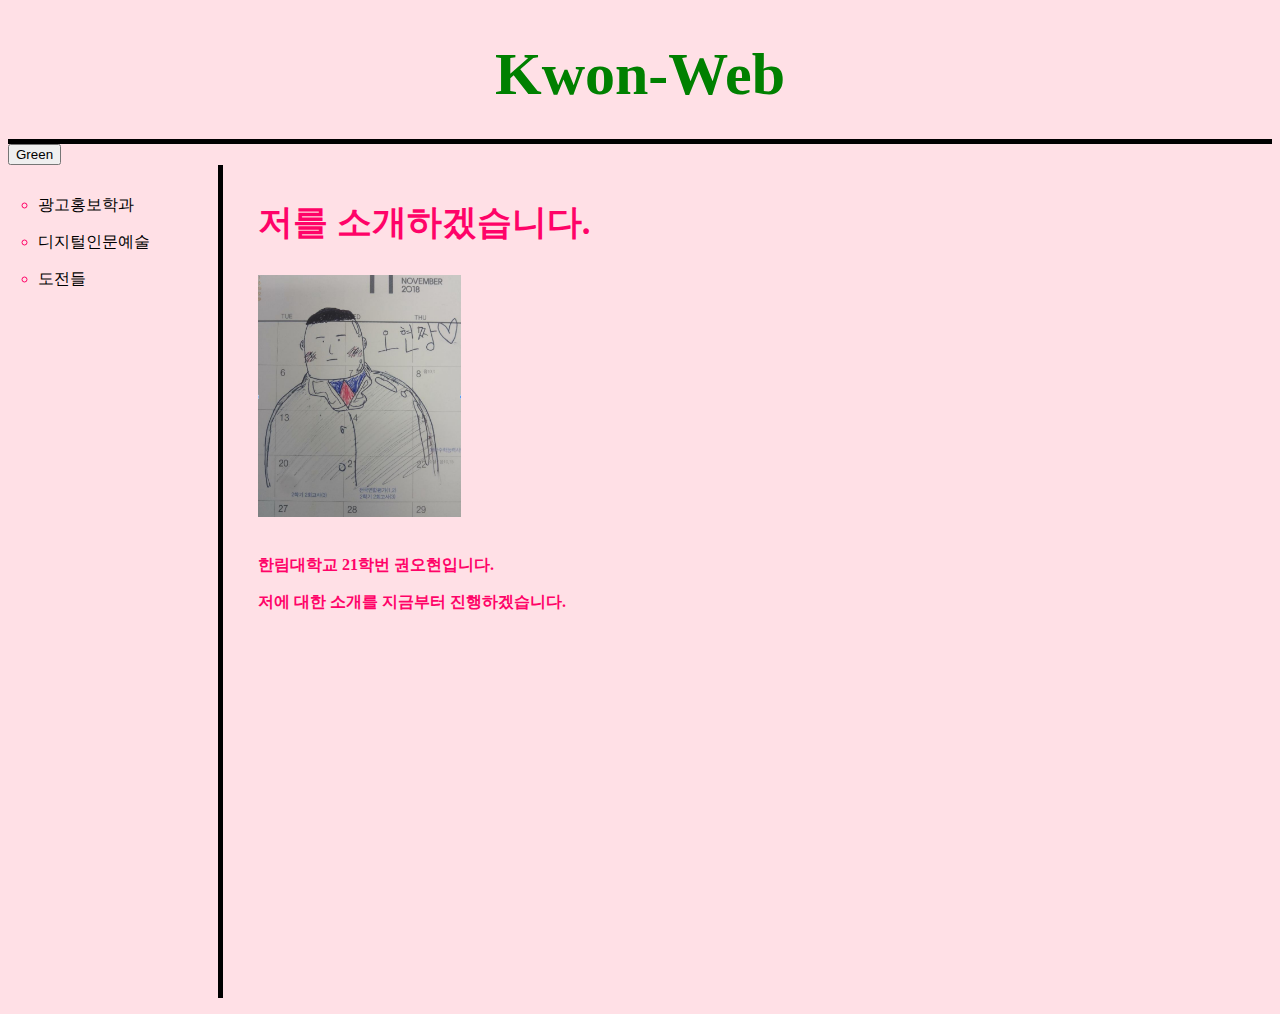
<file: index.html>
<!doctype html>
<html>
<head>
  <title>Kwon-Web</title>
  <meta charset="utf-8">
  <!-- Global site tag (gtag.js) - Google Analytics -->
<script async src="https://www.googletagmanager.com/gtag/js?id=G-PX0CHBL3C5"></script>
<script>
  window.dataLayer = window.dataLayer || [];
  function gtag(){dataLayer.push(arguments);}
  gtag('js', new Date());

  gtag('config', 'G-PX0CHBL3C5');
</script>
  <link rel="stylesheet" href="style.css">
</head>
<body bgcolor="#FFE0E6" style="color: #FF0368;">
<body>
  <h1><strong><a style="color:green">Kwon-Web</a></strong></h1>

  <input id="Green_Pink" type="button" value="Green" onclick="
    if(document.querySelector('#Green_Pink').value === 'Green'){
      document.querySelector('body').style.backgroundColor='#C1FFC6';
      document.querySelector('body').style.color='#00950A';
      document.querySelector('#Green_Pink').value = 'Pink';
    } else{
      document.querySelector('body').style.backgroundColor='#FFE0E6';
      document.querySelector('body').style.color='#FF0368';
      document.querySelector('#Green_Pink').value = 'Green';
    }

    ">
  <div id="grid">
      <ol>
        <ul style="padding-left: 30px;">
          <li><a href="1.New.html"> 광고홍보학과 </a></li><p>
          <li><a href="2.New.html"> 디지털인문예술 </a></li><p>
          <li><a href="3.New.html"> 도전들 </a></li><p>
        </ul>
      </ol>
      <div class="article" style="padding-top: 5px;">
      <p><strong><h2>저를 소개하겠습니다.</h2>
        <p><img src="ME.png" width="20%">
        <p style="margin-top:5px;"><br>한림대학교 21학번 권오현입니다.
        <p>저에 대한 소개를 지금부터 진행하겠습니다.</strong>
    <!--
      <blockquote><ul>
        <li><a href="1.New.html"> <font color="black">광고홍보학과 </font></a></li><p>
        <li><a href="2.New.html"> <font color="black">디지털인문예술 </font></a></li><p>
        <li><a href="3.New.html"> <font color="black">도전들 </font></a></li><p>
      </ul></blockquote>
    -->
        <p style="margin-top:50px;">
          <blockquote><iframe width="100%" height="315"
          src="https://www.youtube.com/embed/SzyB2xBqkps"
          title="YouTube video player" frameborder="0"
          allow="accelerometer; autoplay; clipboard-write;
          encrypted-media; gyroscope; picture-in-picture"
          allowfullscreen></iframe></blockquote>
        </p>
      </div>
  </div>
<p>
  <div id="disqus_thread"></div>
  <script>
      /**
      *  RECOMMENDED CONFIGURATION VARIABLES: EDIT AND UNCOMMENT THE SECTION BELOW TO INSERT DYNAMIC VALUES FROM YOUR PLATFORM OR CMS.
      *  LEARN WHY DEFINING THESE VARIABLES IS IMPORTANT: https://disqus.com/admin/universalcode/#configuration-variables    */
      /*
      var disqus_config = function () {
      this.page.url = PAGE_URL;  // Replace PAGE_URL with your page's canonical URL variable
      this.page.identifier = PAGE_IDENTIFIER; // Replace PAGE_IDENTIFIER with your page's unique identifier variable
      };
      */
      (function() { // DON'T EDIT BELOW THIS LINE
      var d = document, s = d.createElement('script');
      s.src = 'https://kwon-web.disqus.com/embed.js';
      s.setAttribute('data-timestamp', +new Date());
      (d.head || d.body).appendChild(s);
      })();
  </script>
  <noscript>Please enable JavaScript to view the <a href="https://disqus.com/?ref_noscript">comments powered by Disqus.</a></noscript>
</p>
<p>
  <!--Start of Tawk.to Script-->
 <script type="text/javascript">
 var Tawk_API=Tawk_API||{}, Tawk_LoadStart=new Date();
 (function(){
 var s1=document.createElement("script"),s0=document.getElementsByTagName("script")[0];
 s1.async=true;
 s1.src='https://embed.tawk.to/624b28902abe5b455fc482cd/1fvqpctds';
 s1.charset='UTF-8';
 s1.setAttribute('crossorigin','*');
 s0.parentNode.insertBefore(s1,s0);
 })();
 </script>
 <!--End of Tawk.to Script-->
</p>
</html>
</file>
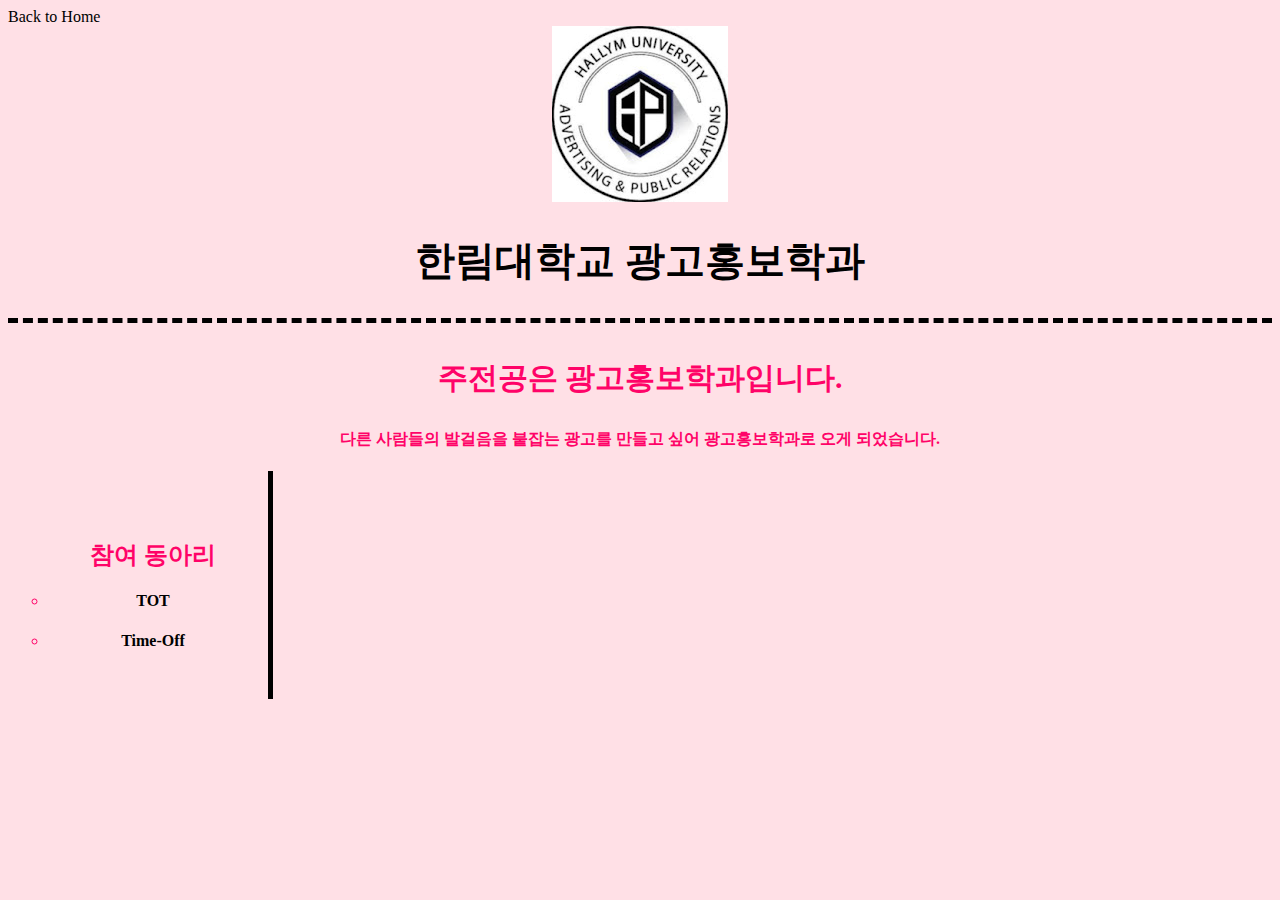
<file: 1.New.html>
<!doctype html>
<html>
<head>
  <title>Kwon-Web</title>
  <meta charset="utf-8">
  <!-- Global site tag (gtag.js) - Google Analytics -->
<script async src="https://www.googletagmanager.com/gtag/js?id=G-PX0CHBL3C5"></script>
<script>
  window.dataLayer = window.dataLayer || [];
  function gtag(){dataLayer.push(arguments);}
  gtag('js', new Date());

  gtag('config', 'G-PX0CHBL3C5');
</script>
 <link rel="stylesheet" href="styles.css">
 <style>
 h1{
   border-bottom: 5px dashed black;
 }
 </style>
</head>
<body bgcolor="#FFE0E6"><span style="color: #FF0368;">
  <a href="index.html">Back to Home</a>

  <div>
      <img src="HAD.jpg" >
  </div>
  <p><strong><h1><a href="Ad.html" target="_blank" title="한림대학교 광고홍보학">
    한림대학교 광고홍보학과</a></h1></strong>
  <div class="article" style="padding-top: 5px;">
      <p style="margin-top:30px;"><h3>주전공은 광고홍보학과입니다.<h3>
      <p><h4>다른 사람들의 발걸음을 붙잡는 광고를 만들고 싶어
         광고홍보학과로 오게 되었습니다.<h4>
  <div id="grid">
    <ol>
      <br><ul>
        <p><h2> 참여 동아리</h2></p>
        <li><h4><a href="https://www.instagram.com/time_off_tot/?hl=ko"> TOT </a></h4></li>
        <li><h4><a href="https://www.youtube.com/channel/UCBMYu0CmecYy35KEQpSXXvQ/featured"> Time-Off </a></h4></li>
      </ul></br>
    </ol>
  <p>
    <div id="disqus_thread"></div>
    <script>
        /**
        *  RECOMMENDED CONFIGURATION VARIABLES: EDIT AND UNCOMMENT THE SECTION BELOW TO INSERT DYNAMIC VALUES FROM YOUR PLATFORM OR CMS.
        *  LEARN WHY DEFINING THESE VARIABLES IS IMPORTANT: https://disqus.com/admin/universalcode/#configuration-variables    */
        /*
        var disqus_config = function () {
        this.page.url = PAGE_URL;  // Replace PAGE_URL with your page's canonical URL variable
        this.page.identifier = PAGE_IDENTIFIER; // Replace PAGE_IDENTIFIER with your page's unique identifier variable
        };
        */
        (function() { // DON'T EDIT BELOW THIS LINE
        var d = document, s = d.createElement('script');
        s.src = 'https://kwon-web.disqus.com/embed.js';
        s.setAttribute('data-timestamp', +new Date());
        (d.head || d.body).appendChild(s);
        })();
    </script>
    <noscript>Please enable JavaScript to view the <a href="https://disqus.com/?ref_noscript">comments powered by Disqus.</a></noscript>
  </p>
  <p>
    <!--Start of Tawk.to Script-->
   <script type="text/javascript">
   var Tawk_API=Tawk_API||{}, Tawk_LoadStart=new Date();
   (function(){
   var s1=document.createElement("script"),s0=document.getElementsByTagName("script")[0];
   s1.async=true;
   s1.src='https://embed.tawk.to/624b28902abe5b455fc482cd/1fvqpctds';
   s1.charset='UTF-8';
   s1.setAttribute('crossorigin','*');
   s0.parentNode.insertBefore(s1,s0);
   })();
   </script>
   <!--End of Tawk.to Script-->
  </p>
</body>
</html>
</file>
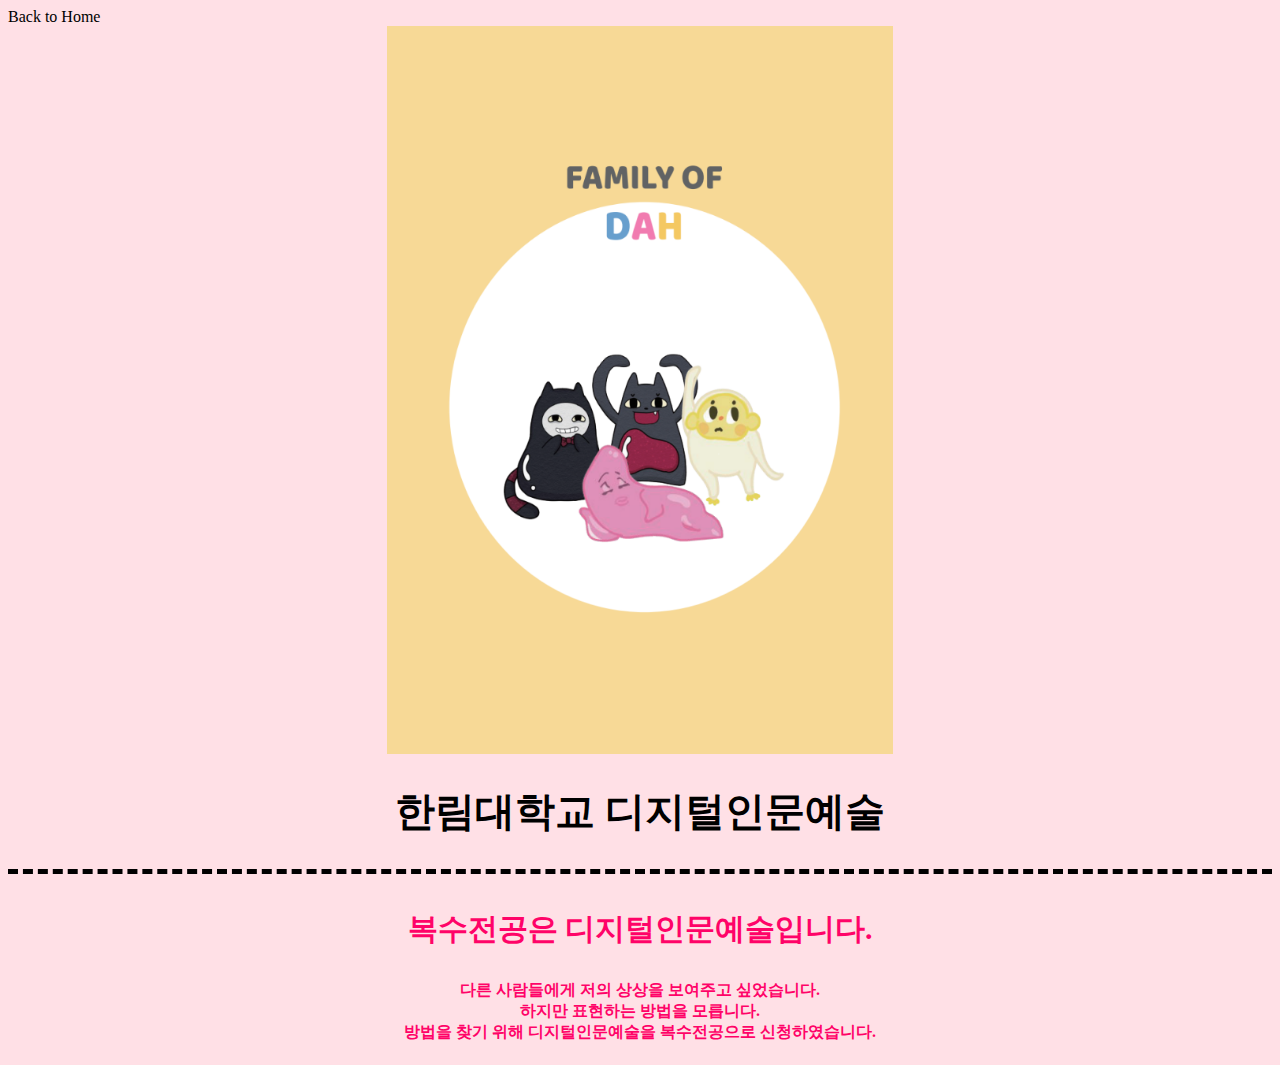
<file: 2.New.html>
<!doctype html>
<html>
<head>
  <title>Kwon-Web</title>
  <meta charset="utf-8">
  <!-- Global site tag (gtag.js) - Google Analytics -->
<script async src="https://www.googletagmanager.com/gtag/js?id=G-PX0CHBL3C5"></script>
<script>
  window.dataLayer = window.dataLayer || [];
  function gtag(){dataLayer.push(arguments);}
  gtag('js', new Date());

  gtag('config', 'G-PX0CHBL3C5');
</script>
 <link rel="stylesheet" href="styles.css">
 <style>
 h1{
   border-bottom: 5px dashed black;
 }
 </style>
</head>
<body bgcolor="#FFE0E6"><span style="color: #FF0368;">
  <a href="index.html"> Back to Home</a>
  <div>
      <img src="DAH.png" width="40%">
  </div>
  <p><strong><h1>
    <a href="https://sites.google.com/view/dah-hallym"
    target="_blank" title="한림대학교 디지털인문예술">
    한림대학교 디지털인문예술</a></h1></strong>
    <div class="article" style="padding-top: 5px;">
      <p style="margin-top:30px;"><h3>복수전공은 디지털인문예술입니다.</h3>
      <p><h4>다른 사람들에게 저의 상상을 보여주고 싶었습니다.
        <br>하지만 표현하는 방법을 모릅니다.
        <br>방법을 찾기 위해 디지털인문예술을 복수전공으로 신청하였습니다.</h4>
    <p>
      <div id="disqus_thread"></div>
      <script>
          /**
          *  RECOMMENDED CONFIGURATION VARIABLES: EDIT AND UNCOMMENT THE SECTION BELOW TO INSERT DYNAMIC VALUES FROM YOUR PLATFORM OR CMS.
          *  LEARN WHY DEFINING THESE VARIABLES IS IMPORTANT: https://disqus.com/admin/universalcode/#configuration-variables    */
          /*
          var disqus_config = function () {
          this.page.url = PAGE_URL;  // Replace PAGE_URL with your page's canonical URL variable
          this.page.identifier = PAGE_IDENTIFIER; // Replace PAGE_IDENTIFIER with your page's unique identifier variable
          };
          */
          (function() { // DON'T EDIT BELOW THIS LINE
          var d = document, s = d.createElement('script');
          s.src = 'https://kwon-web.disqus.com/embed.js';
          s.setAttribute('data-timestamp', +new Date());
          (d.head || d.body).appendChild(s);
          })();
      </script>
      <noscript>Please enable JavaScript to view the <a href="https://disqus.com/?ref_noscript">comments powered by Disqus.</a></noscript>
    </p>
    <p>
      <!--Start of Tawk.to Script-->
     <script type="text/javascript">
     var Tawk_API=Tawk_API||{}, Tawk_LoadStart=new Date();
     (function(){
     var s1=document.createElement("script"),s0=document.getElementsByTagName("script")[0];
     s1.async=true;
     s1.src='https://embed.tawk.to/624b28902abe5b455fc482cd/1fvqpctds';
     s1.charset='UTF-8';
     s1.setAttribute('crossorigin','*');
     s0.parentNode.insertBefore(s1,s0);
     })();
     </script>
     <!--End of Tawk.to Script-->
    </p>
</body>
</html>
</file>
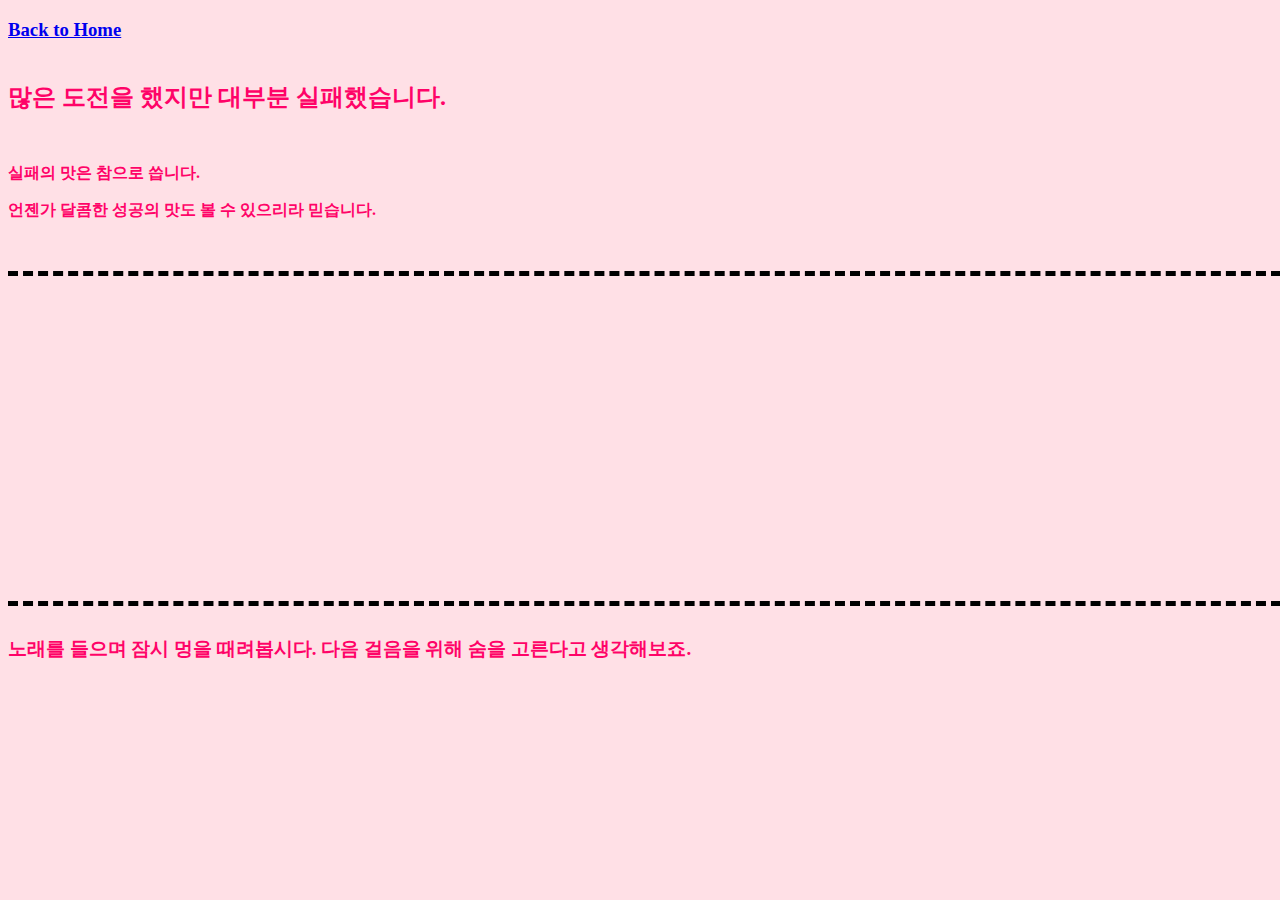
<file: 3.New.html>
<!doctype html>
<html>
<head>
  <title>Kwon-Web</title>
  <meta charset="utf-8">
  <!-- Global site tag (gtag.js) - Google Analytics -->
<script async src="https://www.googletagmanager.com/gtag/js?id=G-PX0CHBL3C5"></script>
<script>
  window.dataLayer = window.dataLayer || [];
  function gtag(){dataLayer.push(arguments);}
  gtag('js', new Date());

  gtag('config', 'G-PX0CHBL3C5');
</script>
   <style>
             .small {text-indent: 15px;}
             .big {text-indent:25px;}
          table{
            border-top: 5px dashed black;
            border-bottom: 5px dashed black;
          }
    </style>
</head>
<body bgcolor="#FFE0E6"><span style="color: #FF0368;">
  <h3><a href="index.html">Back to Home</a></h3>
  <p style="margin-top:40px;"><h2>많은 도전을 했지만 대부분 실패했습니다.</h2>
  <p style="margin-top:50px;"><strong>실패의 맛은 참으로 씁니다.
    <p>언젠가 달콤한 성공의 맛도 볼 수 있으리라 믿습니다.</strong>
<p style="margin-top:50px;">

  <table width="100%">
    <tr>
     <td align="left" valign="top" width="1fr">
      <iframe width="560" height="315"
      src="https://www.youtube.com/embed/r8OipmKFDeM"
      title="YouTube video player" frameborder="0"
      allow="accelerometer; autoplay; clipboard-write;
      encrypted-media; gyroscope; picture-in-picture"
      allowfullscreen></iframe>
     </td>
     <td align="left" valign="top" width="1fr">
      <iframe width="560" height="315"
      src="https://www.youtube.com/embed/gKr3Ov5szbU"
      title="YouTube video player" frameborder="0"
      allow="accelerometer; autoplay; clipboard-write;
      encrypted-media; gyroscope; picture-in-picture"
      allowfullscreen></iframe>
     </td>
     <td align="left" valign="top" width="1fr">
      <iframe width="560" height="315"
      src="https://www.youtube.com/embed/plT9qw0HOdc"
      title="YouTube video player" frameborder="0"
      allow="accelerometer; autoplay; clipboard-write;
      encrypted-media; gyroscope; picture-in-picture"
      allowfullscreen></iframe>
     </td>
    </tr>
  </table>

</p>
<p style="margin-top:30px;"><strong><h3>노래를 들으며 잠시 멍을 때려봅시다. 다음 걸음을 위해 숨을 고른다고 생각해보죠.
</h3></strong>
  <p>
    <div id="disqus_thread"></div>
    <script>
        /**
        *  RECOMMENDED CONFIGURATION VARIABLES: EDIT AND UNCOMMENT THE SECTION BELOW TO INSERT DYNAMIC VALUES FROM YOUR PLATFORM OR CMS.
        *  LEARN WHY DEFINING THESE VARIABLES IS IMPORTANT: https://disqus.com/admin/universalcode/#configuration-variables    */
        /*
        var disqus_config = function () {
        this.page.url = PAGE_URL;  // Replace PAGE_URL with your page's canonical URL variable
        this.page.identifier = PAGE_IDENTIFIER; // Replace PAGE_IDENTIFIER with your page's unique identifier variable
        };
        */
        (function() { // DON'T EDIT BELOW THIS LINE
        var d = document, s = d.createElement('script');
        s.src = 'https://kwon-web.disqus.com/embed.js';
        s.setAttribute('data-timestamp', +new Date());
        (d.head || d.body).appendChild(s);
        })();
    </script>
    <noscript>Please enable JavaScript to view the <a href="https://disqus.com/?ref_noscript">comments powered by Disqus.</a></noscript>
  </p>
  <p>
    <!--Start of Tawk.to Script-->
   <script type="text/javascript">
   var Tawk_API=Tawk_API||{}, Tawk_LoadStart=new Date();
   (function(){
   var s1=document.createElement("script"),s0=document.getElementsByTagName("script")[0];
   s1.async=true;
   s1.src='https://embed.tawk.to/624b28902abe5b455fc482cd/1fvqpctds';
   s1.charset='UTF-8';
   s1.setAttribute('crossorigin','*');
   s0.parentNode.insertBefore(s1,s0);
   })();
   </script>
   <!--End of Tawk.to Script-->
  </p>
</body>
</html>
</file>
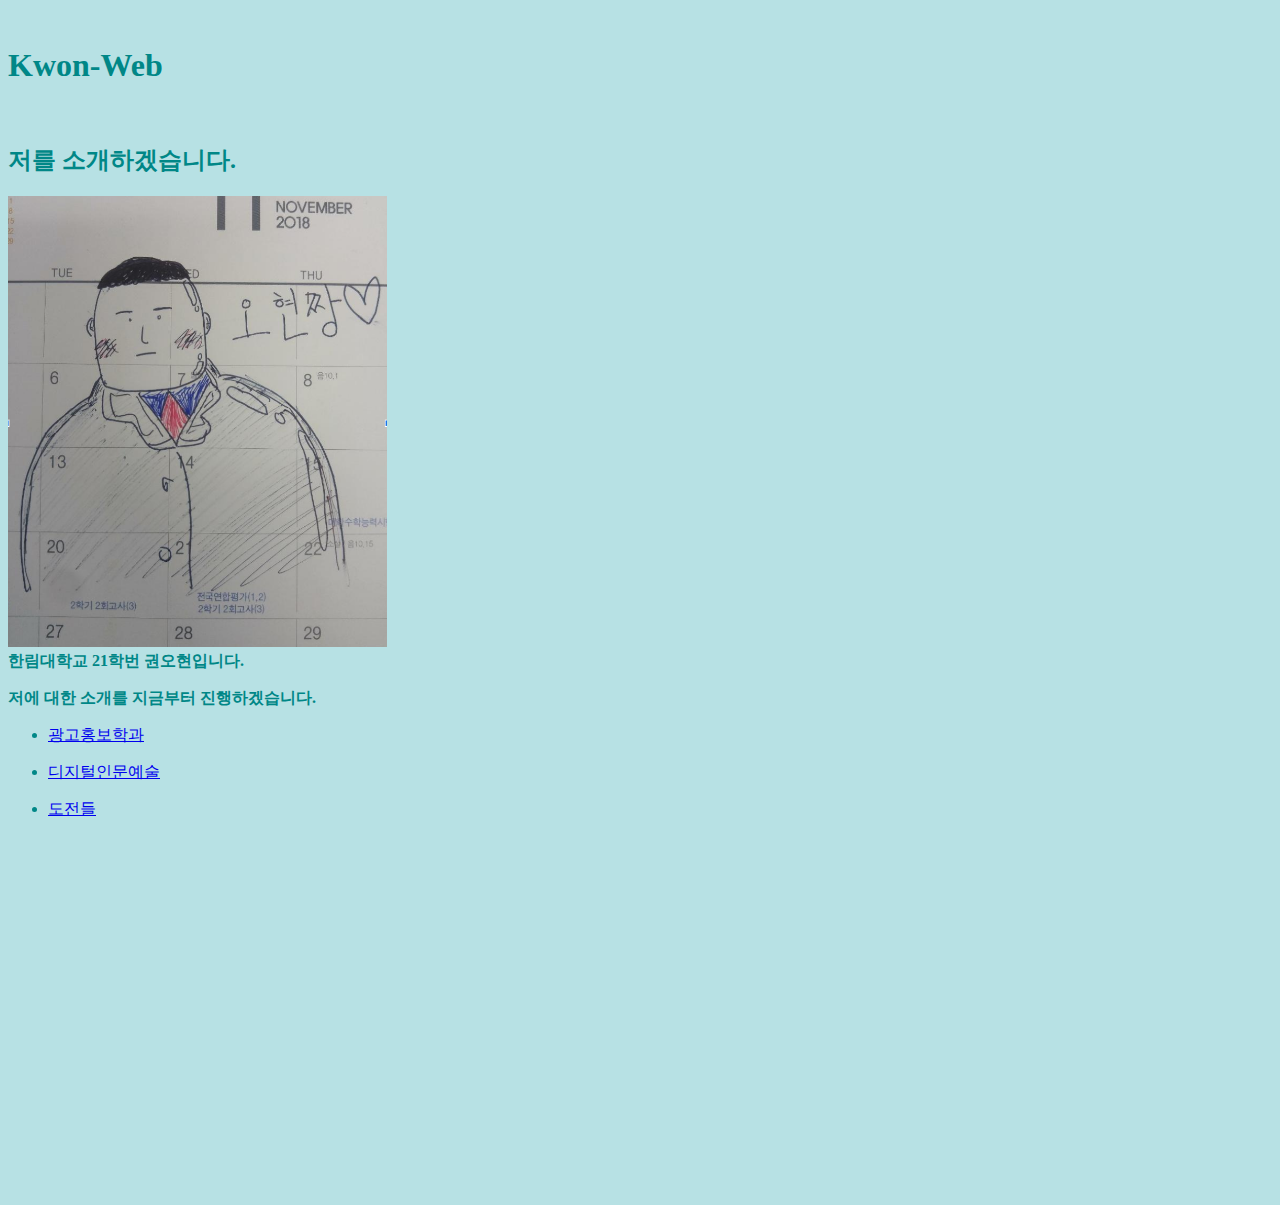
<file: Kwon-Web.html>
<!doctype html>
<html>
<head>
  <title>Kwon-Web</title>
  <meta charset="utf-8">
</head>
<body bgcolor="#B7E1E4"><span style="color: #008787;">
<body>
  <br><h1>Kwon-Web</h1><br>
  <p><strong><h2>저를 소개하겠습니다.</h2>
    <p><img src="ME.png" width="30%">
    <br>한림대학교 21학번 권오현입니다.
    <p>저에 대한 소개를 지금부터 진행하겠습니다.</strong>
  <ul>
    <li><a href="1.New.html"> 광고홍보학과 </a></li><p>
    <li><a href="2.New.html"> 디지털인문예술 </a></li><p>
    <li><a href="3.New.html"> 도전들 </a></li><p>
  </ul>
<p style="margin-top:50px;">
  <iframe width="560" height="315"
  src="https://www.youtube.com/embed/SzyB2xBqkps"
  title="YouTube video player" frameborder="0"
  allow="accelerometer; autoplay; clipboard-write;
  encrypted-media; gyroscope; picture-in-picture"
  allowfullscreen></iframe>
</p>
<p>
  <div id="disqus_thread"></div>
  <script>
      /**
      *  RECOMMENDED CONFIGURATION VARIABLES: EDIT AND UNCOMMENT THE SECTION BELOW TO INSERT DYNAMIC VALUES FROM YOUR PLATFORM OR CMS.
      *  LEARN WHY DEFINING THESE VARIABLES IS IMPORTANT: https://disqus.com/admin/universalcode/#configuration-variables    */
      /*
      var disqus_config = function () {
      this.page.url = PAGE_URL;  // Replace PAGE_URL with your page's canonical URL variable
      this.page.identifier = PAGE_IDENTIFIER; // Replace PAGE_IDENTIFIER with your page's unique identifier variable
      };
      */
      (function() { // DON'T EDIT BELOW THIS LINE
      var d = document, s = d.createElement('script');
      s.src = 'https://kwon-web.disqus.com/embed.js';
      s.setAttribute('data-timestamp', +new Date());
      (d.head || d.body).appendChild(s);
      })();
  </script>
  <noscript>Please enable JavaScript to view the <a href="https://disqus.com/?ref_noscript">comments powered by Disqus.</a></noscript>

</p>
</body>
</html>
</file>
<file: style.css>
.small {text-indent: 15px;}
          .big {text-indent:25px;}
   a{
    color:black;
    text-decoration: none;
    }

   h1{
     border-bottom:5px solid black;
     padding-bottom: 30px;
     margin-bottom:0px;
     width: "100%";

     font-size: 60px;
     text-align: center;
   }
   ol{
     border-right: 5px solid black;
     width:200px;
     padding:10px;
     padding-left: 0px;
     padding-top: 30px;
     margin:0;
   }
   #grid{
     display: grid;
     grid-template-columns: 250px 1fr;
   }
   #article{
     padding-left: 25px;
     padding-top: 20px;
   }
   h2{
     font-size: 35px;
     padding-top: 0px;
   }
   @media(max-width:950px){
      #grid{
        display: block;
      }
      ol{
        border-right: none;
      }
   }
</file>
<file: styles.css>
.small {text-indent: 15px;}
          .big {text-indent:25px;}
   a{
     color:black;
     text-decoration: none;
     }
   h1{
     padding-bottom: 30px;
     margin-bottom:0px;
     width: "100%";

     font-size: 40px;
     text-align: center;

   }
   div {text-align: center;}
   ol{
     border-right:5px solid black;
     width:250px;
     padding:10px;
     padding-left: 0px;
     padding-top: 30px;
     margin:0;
   }
   #grid{
     display: grid;
     grid-template-columns: 250px 1fr;
   }
   #article{
     padding-left: 25px;
     padding-top: 20px;
   }
   h3{
     font-size: 30px;
     padding-top: 0px;
   }
   @media(max-width:950px){
      #grid{
        display: block;
      }
      ol{
        border-right: none;
      }
   }
</file>
